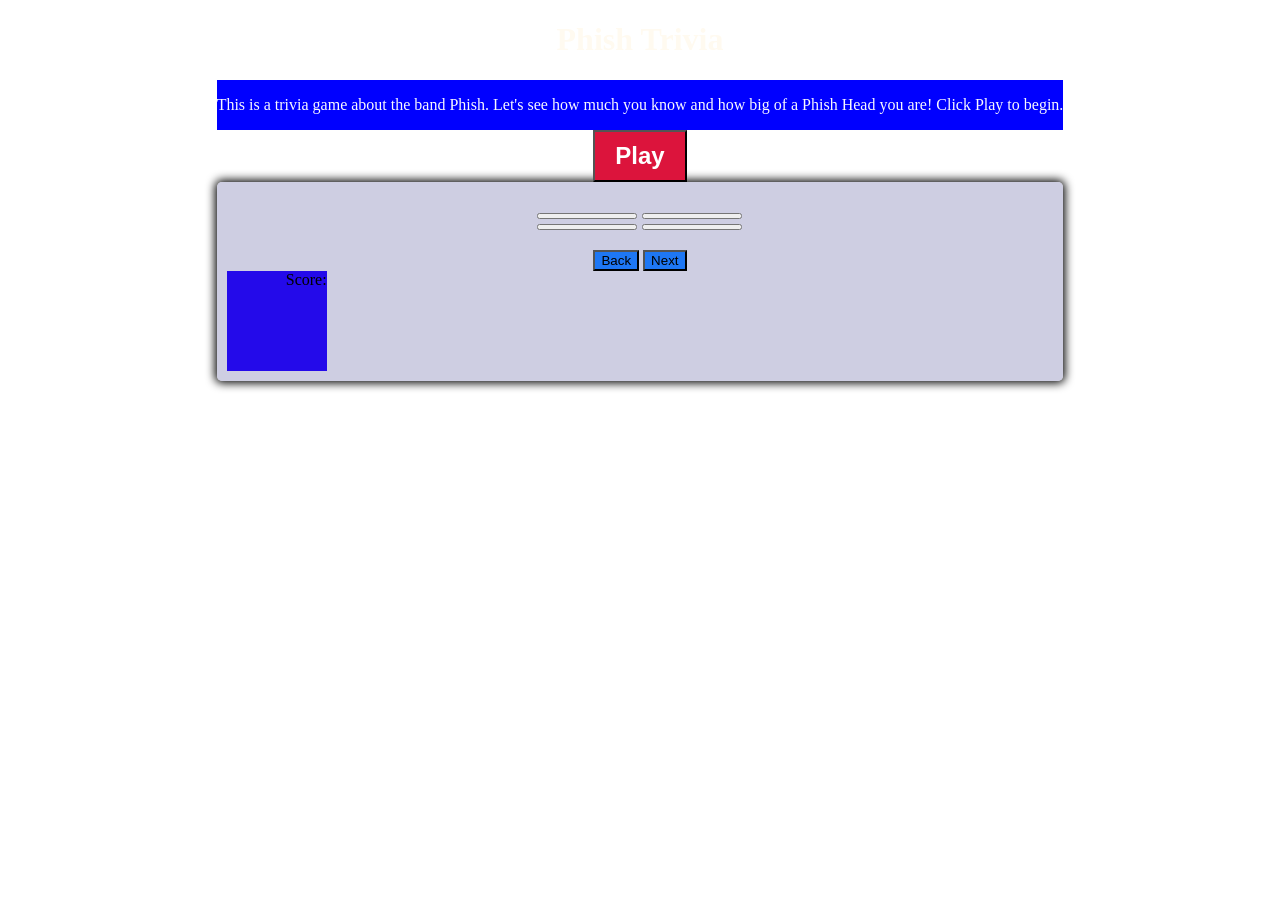
<file: index.html>
<!DOCTYPE html>
<html lang="en">
<head>
    <meta charset="UTF-8">
    <meta http-equiv="X-UA-Compatible" content="IE=edge">
    <meta name="viewport" content="width=device-width, initial-scale=1.0">
    <title>Document</title>
    <link rel="stylesheet" href="style.css">
    <div id="backImg">
    <style> 
    body {
        background-image: url('https://images.fineartamerica.com/images/artworkimages/mediumlarge/3/phish-donut-pattern-ryan-rock-artist.jpg');
        background-repeat: no-repeat;
        background-attachment: fixed;
        background-size: cover;
    }
    </style>
</head>

<body>
    <h1 id="title">Phish Trivia</h1>
    <div class="intro" id="intro">
    <p class="introduction">This is a trivia game about the band Phish. Let's see how much you know and 
        how big of a Phish Head you are! Click Play to begin.
    </p>
    </div>
    <button class="firstButton" id="play">Play</button>

    <div class="container">
        <div id="questionHolder">
        
        <h1 id="question"></h1>
        <div class="btn-grid" id="answerButtons">
            <button class="answerButton" id="answer1"></button>
            <button class="answerButton" id="answer2"></button>
            <button class="answerButton" id="answer3"></button>
            <button class="answerButton" id="answer4"></button>
        </div>
        <div class="controls">
            <button class="back" id="backButton">Back</button>
            <button class="back" id="nextButton">Next</button>
        </div>
    </div>

    <div id="scoreBoard"></div>
    
    

    
    <script src="scripts.js"></script>
</body>
</html>
</file>
<file: style.css>
body {
    text-align: center;
	padding: 0%;
	margin: 0%;
	display: flex;
	width: 100%;
	height: 100%;
	justify-content: center;
	align-items: center;
    
    
}
.intro {
	background-color: blue;
	color:ghostwhite;
	display: flex;
}
.container {
	background-color: rgba(186, 186, 214, .7);
	border-radius: 5px;
	padding: 10px;
	justify-content: center;
	align-items: center;
	box-shadow: 0 0 10px 2px;
}

.btn-grid {
	display: grid;
	grid-template-columns:100px 100px;
	gap: 5px;
	margin: 20px 0;
	justify-content: center;
}

.firstButton {
	background-color: crimson;
	color: white;
	font-size: 1.5rem;
	font-weight: bold;
	padding: 10px 20px;
	
}
.current {
    display: block;
}

h1{
    color:floralwhite;
}
.hide {
	display: none;
}

.next {
	background-color: rgb(30, 119, 244);
	text-align: right;
	justify-content: right;
}
.back {
	background-color: rgb(30, 119, 244);
}

.introduction {
	display: ;
}
.answerButton {
	display: block;
}
#scoreBoard {
	background-color: rgb(36, 10, 234);
	color: black;
	width: 100px;
	height: 100px;
	text-align: right;
	justify-content: right
}
</file>
